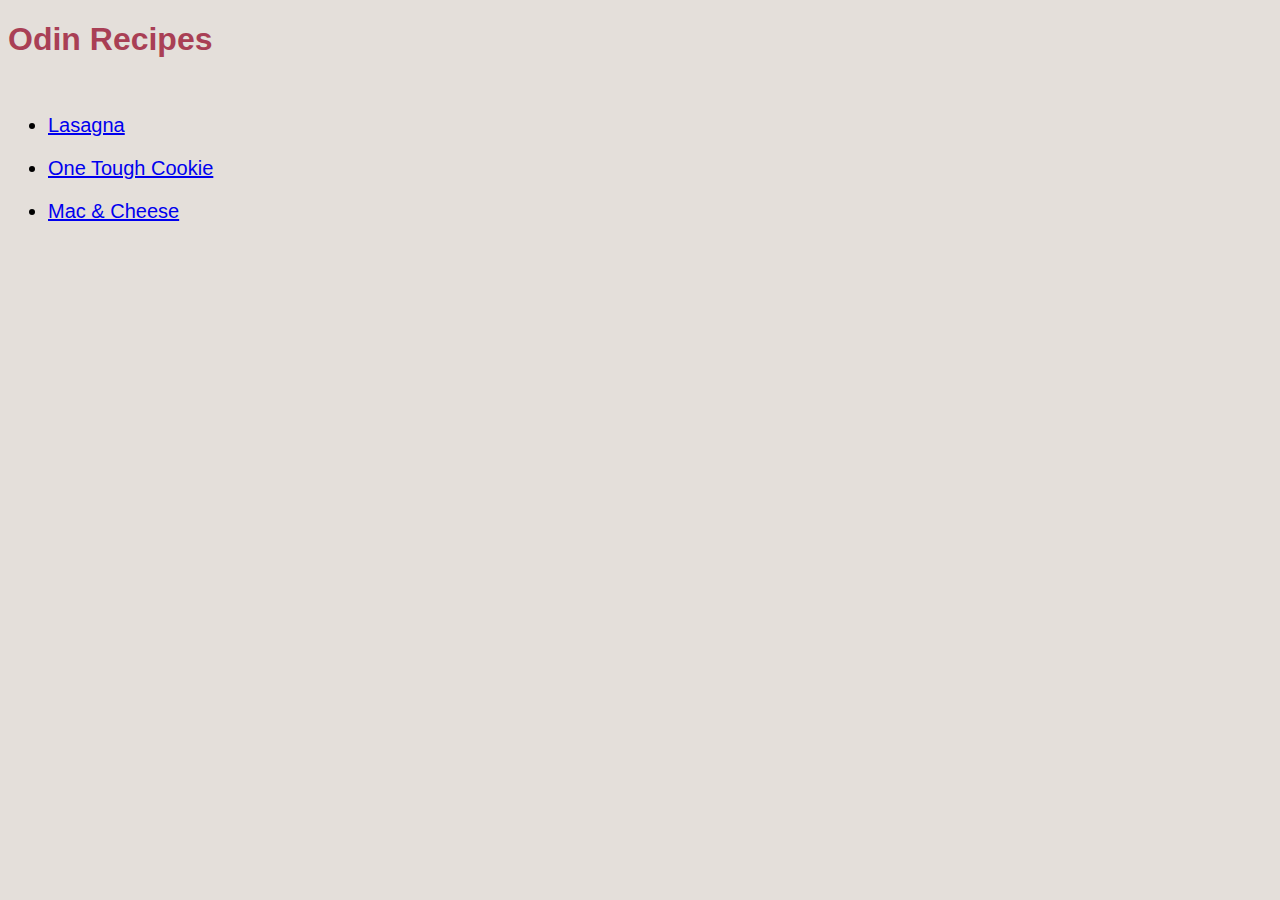
<file: index.html>
<!DOCTYPE html>
<html lang="en">
<head>
    <meta charset="UTF-8">
    <meta name="viewport" content="width=device-width, initial-scale=1.0">
    <title>Odin Recipes</title>
    <link rel="stylesheet" href="styles/style.css">
</head>
<body>
    <h1>Odin Recipes</h1>
    <br >
    <ul class="recipe_list">
    <li><a href="recipes/lasagna.html">Lasagna</a> </li>
    <li><a href="recipes/cookie.html">One Tough Cookie</a></li>
    <li><a href="recipes/macandcheese.html">Mac & Cheese</a></li>
    </ul>
</body>
</html>
</file>
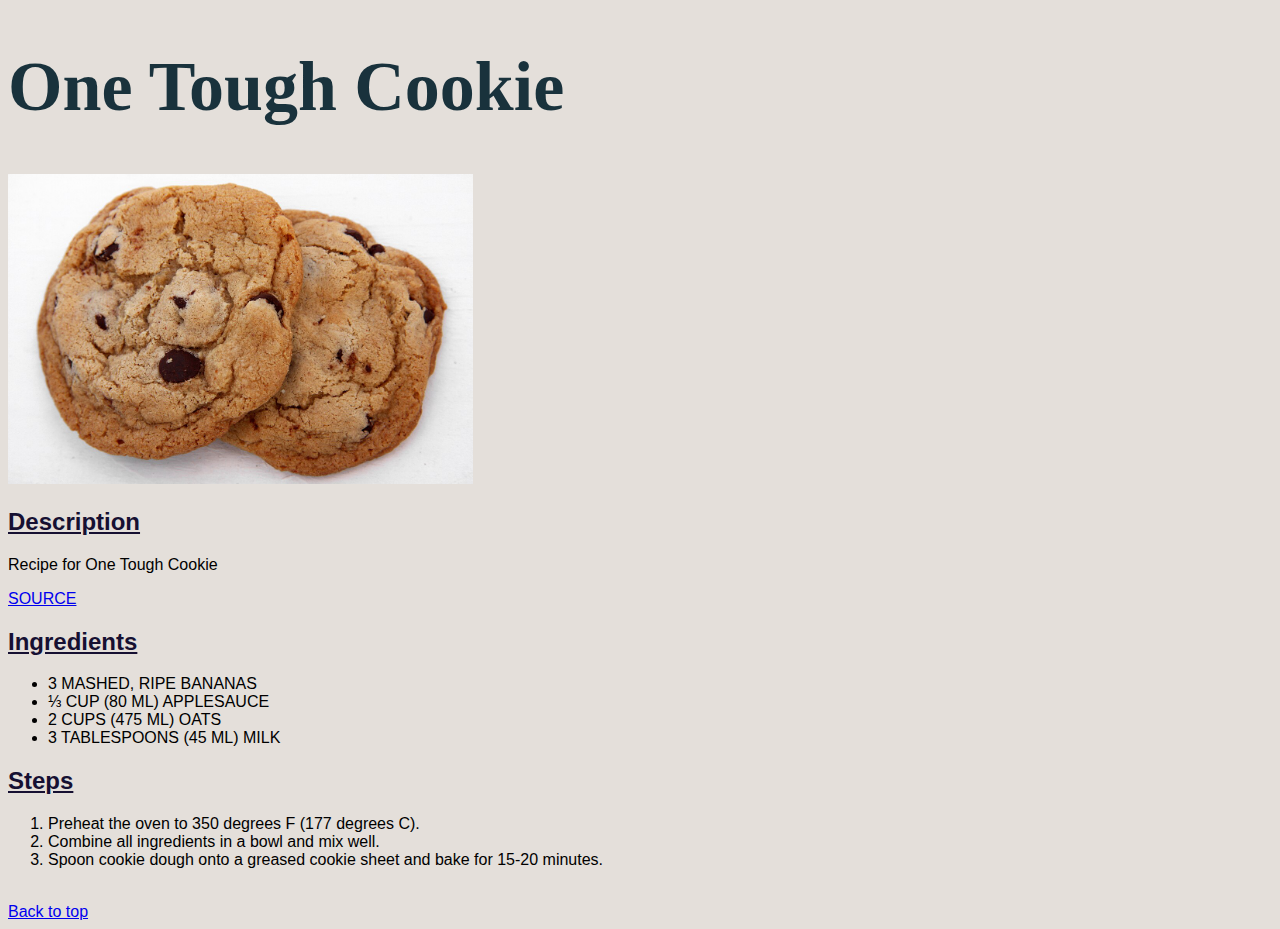
<file: recipes/cookie.html>
<!DOCTYPE html>
<html lang="en">
<head>
    <meta charset="UTF-8">
    <meta name="viewport" content="width=device-width, initial-scale=1.0">
    <title>One Tough Cookie</title>
    <link rel="stylesheet" href="../styles/style.css">
</head>
<body>
    <h1 class="recipe_title">One Tough Cookie</h1>

    <img src="../images/2ChocolateChipCookies.jpg" alt="Cookies image" height="310px" width="auto">

    <h2 class="section_title">Description</h2>
    <p>Recipe for One Tough Cookie</p>
    <p><a href="https://gemsonthego.org/girls-resources/one-tough-cookie/" target="_blank" rel="noopenner noreferrer">SOURCE</a></p>
    <h2 class="section_title">Ingredients</h2>
    <ul>
        <li>3 MASHED, RIPE BANANAS</li>
        <li>⅓ CUP (80 ML) APPLESAUCE</li>
        <li>2 CUPS (475 ML) OATS</li>
        <li>3 TABLESPOONS (45 ML) MILK</li>
    </ul>

    <h2 class="section_title">Steps</h1>
    <ol>
        <li>
            Preheat the oven to 350 degrees F (177 degrees C).
        </li>
        <li>
            Combine all ingredients in a bowl and mix well.
        </li>
        <li>
            Spoon cookie dough onto a greased cookie sheet and bake for 15-20 minutes.
        </li>
    </ol>

    <br>

    <a href="../index.html">Back to top</a>
</body>
</html>
</file>
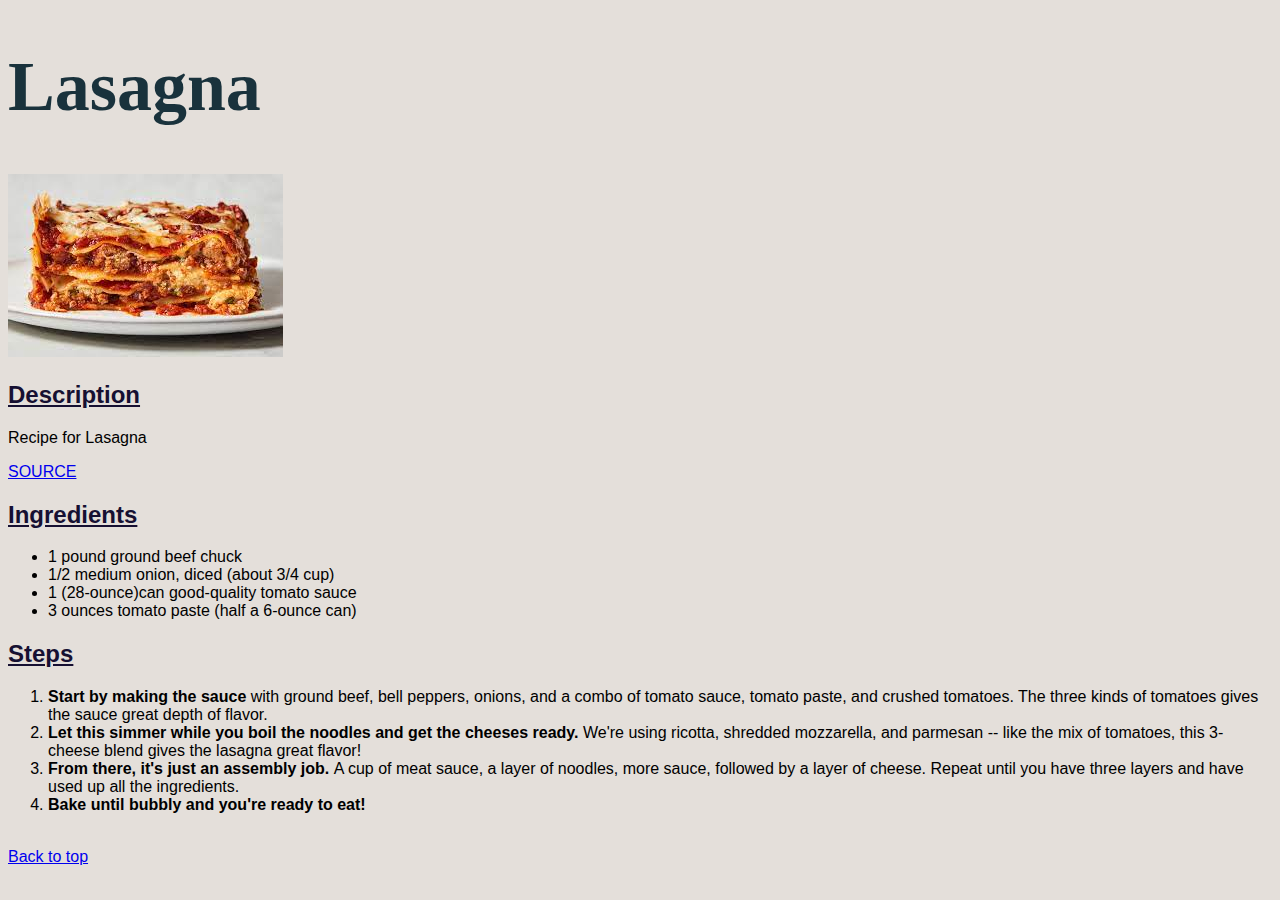
<file: recipes/lasagna.html>
<!DOCTYPE html>
<html lang="en">
<head>
    <meta charset="UTF-8">
    <meta name="viewport" content="width=device-width, initial-scale=1.0">
    <title>Lasagna</title>
    <link rel="stylesheet" href="../styles/style.css">
</head>
<body>

    <h1 class="recipe_title">Lasagna</h1>

    <img src="../images/lasagna.jpeg" alt="Lasagna image">

    <h2 class="section_title">Description</h2>
    <p>Recipe for Lasagna</p>
    <p><a href="https://www.simplyrecipes.com/recipes/lasagna/" target="_blank" rel="noopenner noreferrer">SOURCE</a></p>
    <h2 class="section_title">Ingredients</h2>
    <ul>
        <li>1 pound ground beef chuck</li>
        <li>1/2 medium onion, diced (about 3/4 cup)</li>
        <li>1 (28-ounce)can good-quality tomato sauce</li>
        <li>3 ounces tomato paste (half a 6-ounce can)</li>
    </ul>

    <h2 class="section_title">Steps</h1>
    <ol>
        <li>
            <strong>Start by making the sauce </strong> with ground beef, bell peppers, onions, 
            and a combo of tomato sauce, tomato paste, and crushed tomatoes. The three kinds of 
            tomatoes gives the sauce great depth of flavor.
        </li>
        <li>
            <strong>Let this simmer while you boil the noodles and get the cheeses ready. </strong> We're using ricotta, shredded mozzarella, and parmesan -- like the mix of tomatoes, this 3-cheese blend gives the lasagna great flavor!
        </li>
        <li>
            <strong>From there, it's just an assembly job. </strong> A cup of meat sauce, a layer of noodles, more sauce, followed by a layer of cheese. Repeat until you have three layers and have used up all the ingredients.
        </li>
        <li>
            <strong>Bake until bubbly and you're ready to eat!</strong>
        </li>
    </ol>

    <br>

    <a href="../index.html">Back to top</a>
</body>
</html>
</file>
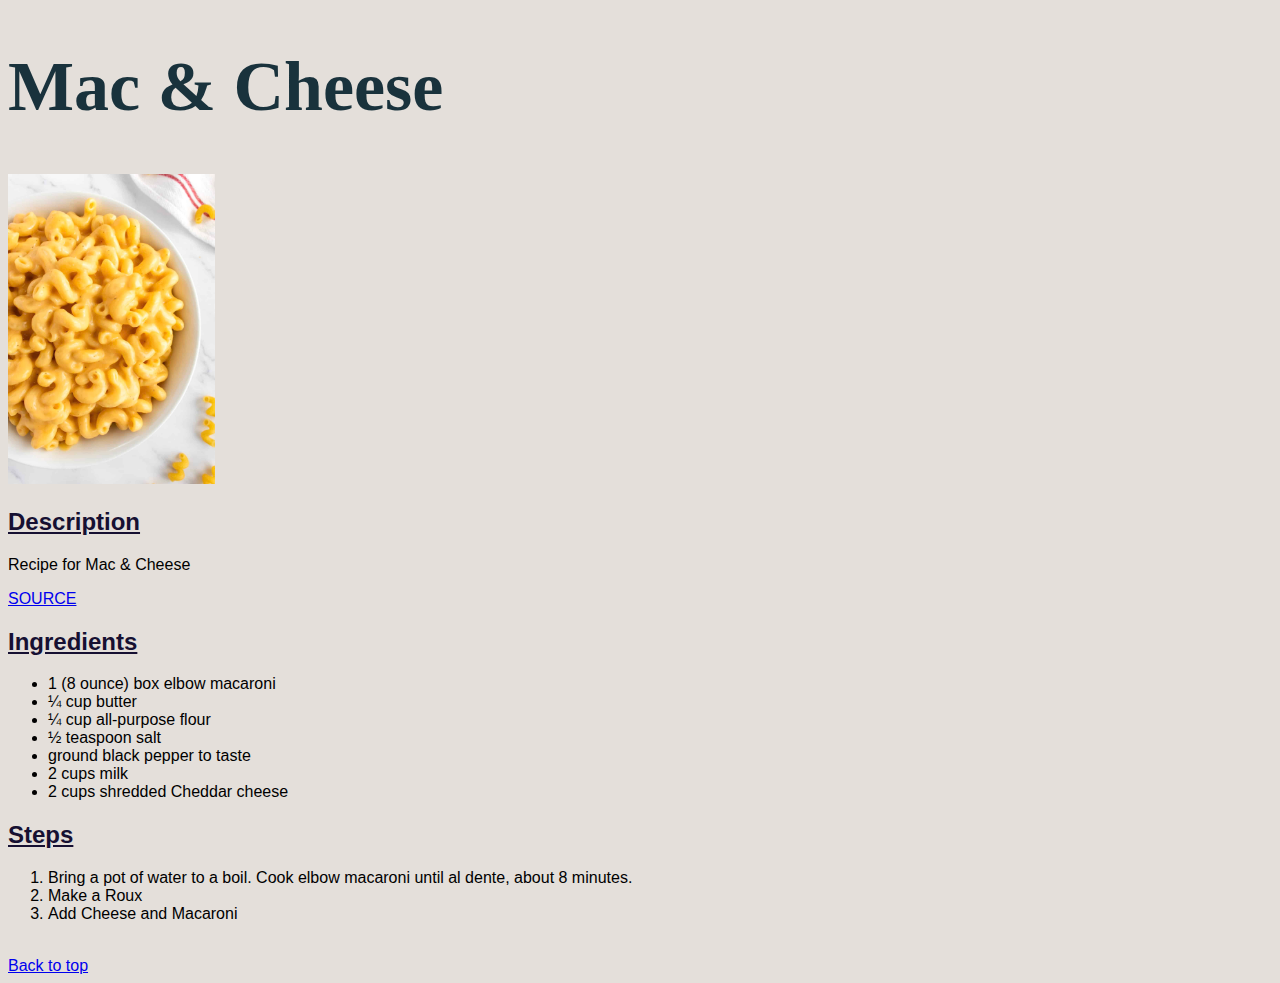
<file: recipes/macandcheese.html>
<!DOCTYPE html>
<html lang="en">
<head>
    <meta charset="UTF-8">
    <meta name="viewport" content="width=device-width, initial-scale=1.0">
    <title>Mac & Cheese</title>
    <link rel="stylesheet" href="../styles/style.css">
</head>
<body>
    <h1 class="recipe_title">Mac & Cheese</h1>

    <img src="../images/macandcheese.jpg" alt="Mac & Cheese image" height="310px" width="auto">

    <h2 class="section_title">Description</h2>
    <p>Recipe for Mac & Cheese</p>
    <p><a href="https://www.allrecipes.com/recipe/238691/simple-macaroni-and-cheese/" target="_blank" rel="noopenner noreferrer">SOURCE</a></p>
    <h2 class="section_title">Ingredients</h2>
    <ul>
        <li>1 (8 ounce) box elbow macaroni</li>
        <li>¼ cup butter</li>
        <li>¼ cup all-purpose flour</li>
        <li>½ teaspoon salt</li>
        <li>ground black pepper to taste</li>
        <li>2 cups milk</li>
        <li>2 cups shredded Cheddar cheese</li>
    </ul>

    <h2 class="section_title">Steps</h1>
    <ol>
        <li>
            Bring a pot of water to a boil. Cook elbow macaroni until al dente, about 8 minutes.
        </li>
        <li>
            Make a Roux
        </li>
        <li>
            Add Cheese and Macaroni
        </li>
    </ol>

    <br>

    <a href="../index.html">Back to top</a>
</body>
</html>
</file>
<file: styles/style.css>
body {
    font-family: Arial, Helvetica, sans-serif;
    background-color: #E4DFDA;
}

.section_title {
    color: #161032;
    text-decoration: underline;
}

.recipe_title {
    font-family: 'Brush Script MT';
    font-size: 70px;
    color: #19323C;
}

h1 {
    color: #A93F55;
}

.recipe_list li {
    font-size: 20px;
    margin-bottom: 20px;
}
</file>
